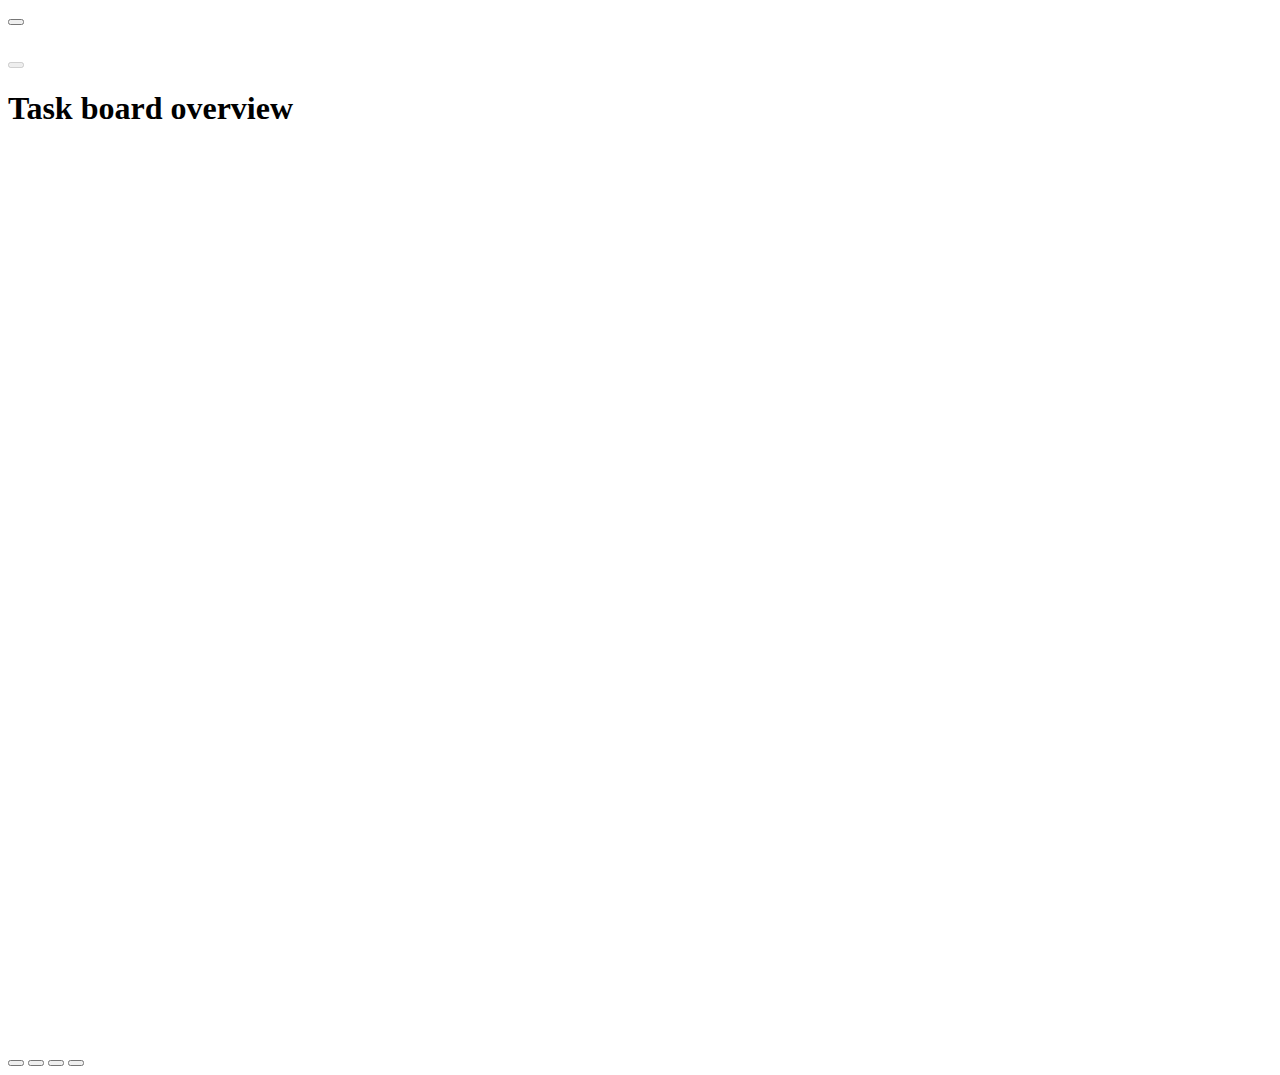
<file: TaskBoard/pages/overview/index.html>
﻿<!DOCTYPE html>
<html>
<head>
    <meta charset="utf-8" />
    <title>Task board overview</title>

    <!-- WinJS references -->
    <link href="//Microsoft.WinJS.1.0/css/ui-dark.css" rel="stylesheet" />
    <script src="//Microsoft.WinJS.1.0/js/base.js"></script>
    <script src="//Microsoft.WinJS.1.0/js/ui.js"></script>

    <link href="index.css" rel="stylesheet" />
    <script src="index.js"></script>
</head>
<body>
    <div class="headertemplate" data-win-control="WinJS.Binding.Template">
        <button class="group-header win-type-x-large win-type-interactive" data-win-bind="groupKey: key" role="link" tabindex="-1" type="button">
            <span class="group-title win-type-ellipsis" data-win-bind="textContent: key"></span>
            <span class="group-chevron"></span>
        </button>
    </div>
    <div class="itemtemplate" data-win-control="WinJS.Binding.Template">
        <div class="item">
            <div class="item-overlay">
                <h4 class="item-title" data-win-bind="textContent: title"></h4>
                <h6 class="item-subtitle win-type-ellipsis" data-win-bind="textContent: due bindingHelpers.friendlyDate"></h6>
            </div>
        </div>
    </div>
    <div class="index fragment">
        <header aria-label="Header content" role="banner">
            <button class="win-backbutton" aria-label="Back" disabled type="button"></button>
            <h1 class="titlearea win-type-ellipsis">
                <span class="pagetitle">Task board overview</span>
            </h1>
        </header>
        <section aria-label="Main content" role="main">
            <div class="list win-selectionstylefilled" aria-label="Tasks" data-win-control="WinJS.UI.ListView"></div>
        </section>
    </div>
    <div id="appbar" data-win-control="WinJS.UI.AppBar">
        <button id="addCommand" data-win-control="WinJS.UI.AppBarCommand"></button>
        <button id="deleteCommand" data-win-control="WinJS.UI.AppBarCommand" data-win-options="{section: 'selection'}"></button>
        <button id="completeCommand" data-win-control="WinJS.UI.AppBarCommand" data-win-options="{section: 'selection'}"></button>
        <button id="pinCommand" data-win-control="WinJS.UI.AppBarCommand" data-win-options="{section: 'selection'}"></button>
    </div>

</body>
</html>
</file>
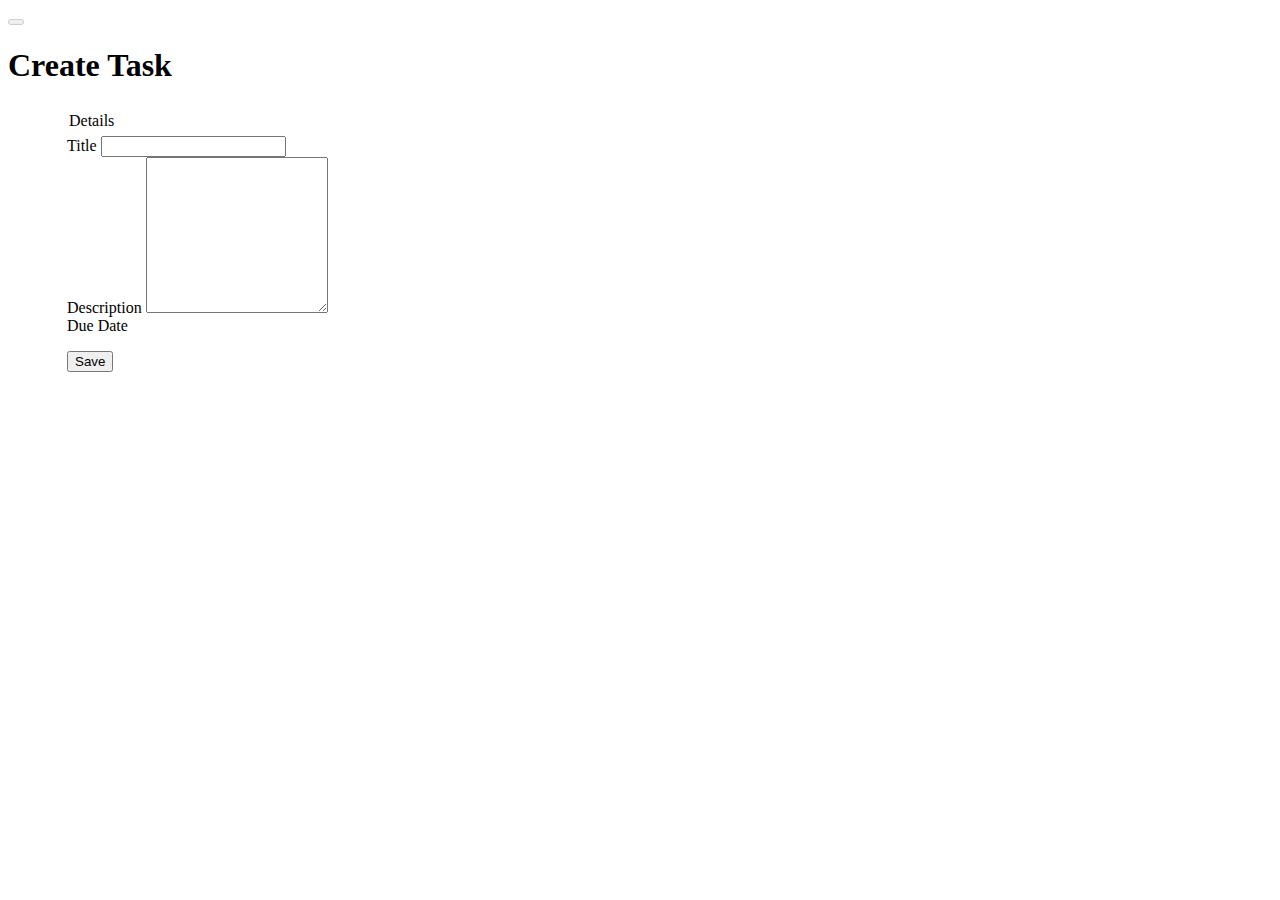
<file: TaskBoard/pages/create/create.html>
﻿<!DOCTYPE html>
<html>
<head>
    <meta charset="utf-8" />
    <title>index</title>

    <!-- WinJS references -->
    <link href="//Microsoft.WinJS.1.0/css/ui-dark.css" rel="stylesheet" />
    <script src="//Microsoft.WinJS.1.0/js/base.js"></script>
    <script src="//Microsoft.WinJS.1.0/js/ui.js"></script>

    <link href="create.css" rel="stylesheet" />
</head>
<body>
    <div class="create fragment">
        <header aria-label="Header content" role="banner">
            <button class="win-backbutton" aria-label="Back" disabled type="button"></button>
            <h1 class="titlearea win-type-ellipsis">
                <span class="pagetitle">Create Task</span>
            </h1>
        </header>
        <section aria-label="Main content" role="main">
            <form>
                <fieldset>
                    <legend>Details</legend>

                    <div>
                        <label for="title">Title</label>
                        <input type="text" value="" id="title" />
                    </div>
                    <div>
                        <label for="desc">Description</label>
                        <textarea name="desc" id="desc"></textarea>
                    </div>
                    <div>
                        <label for="due">Due Date</label>
                        <div id="due" data-win-control="WinJS.UI.DatePicker"></div>
                    </div>
                    <div>
                        <div id="completed" data-win-control="WinJS.UI.ToggleSwitch" data-win-options="{title: 'Completed', labelOff: 'Nope', labelOn: 'Yep'}"></div>
                    </div>
                </fieldset>
                <fieldset>
                    <div>
                        <button>Save</button>
                    </div>
                </fieldset>
            </form>
        </section>
    </div>
</body>
</html>
</file>
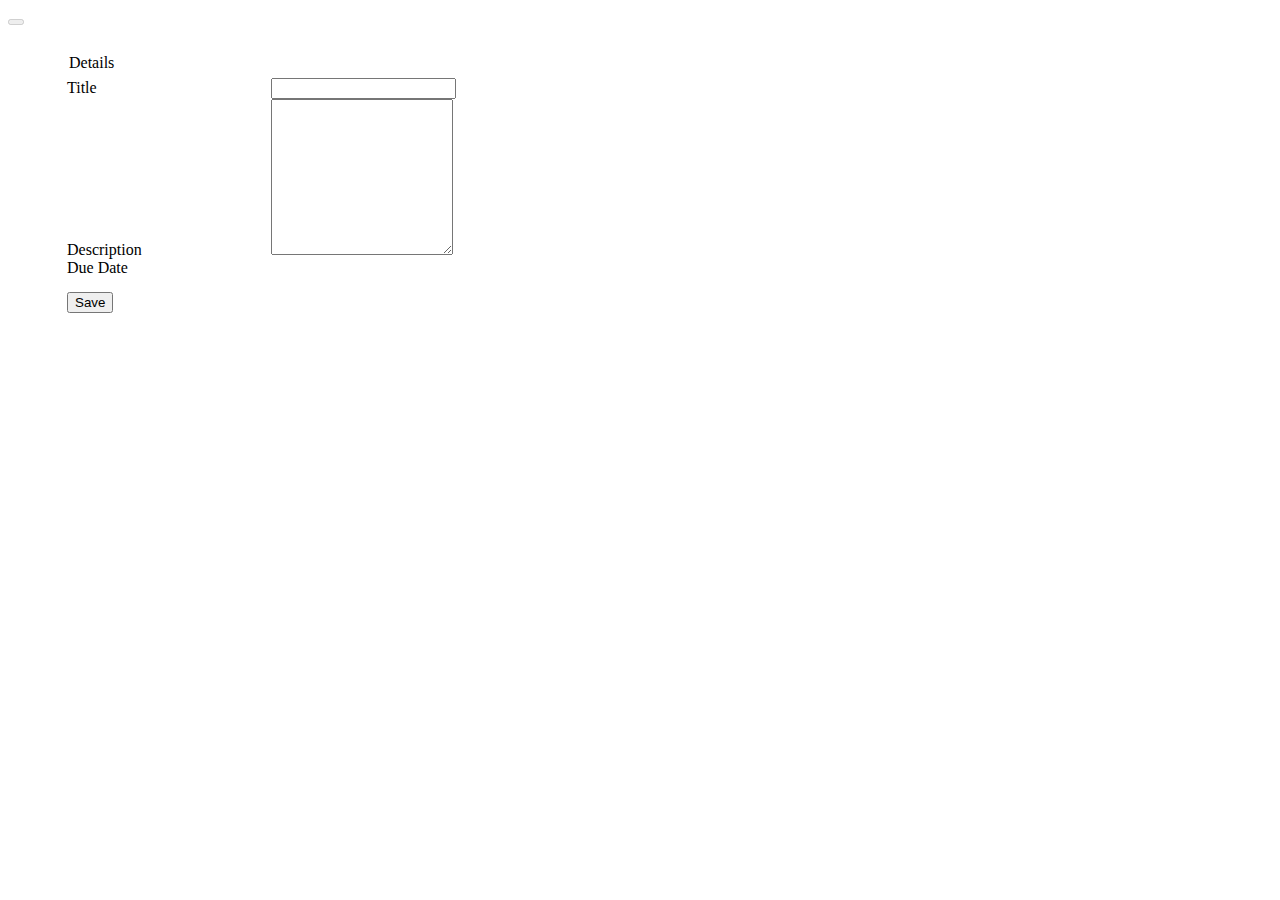
<file: TaskBoard/pages/item/item.html>
﻿<!DOCTYPE html>
<html>
<head>
    <meta charset="utf-8" />
    <title>item</title>

    <!-- WinJS references -->
    <link href="//Microsoft.WinJS.1.0/css/ui-dark.css" rel="stylesheet" />
    <script src="//Microsoft.WinJS.1.0/js/base.js"></script>
    <script src="//Microsoft.WinJS.1.0/js/ui.js"></script>

    <link href="item.css" rel="stylesheet" />
    <script src="item.js"></script>
</head>
<body>
    <div class="item fragment">
        <header aria-label="Header content" role="banner">
            <button class="win-backbutton" aria-label="Back" disabled type="button"></button>
            <h1 class="titlearea win-type-ellipsis">
                <span class="pagetitle" data-win-bind="innerHTML: title"></span>
            </h1>
        </header>
        <section aria-label="Main content" role="main">
            <form>
                <fieldset>
                    <legend>Details</legend>

                    <div>
                        <label for="title">Title</label>
                        <input type="text" value="" id="title" data-win-bind="value: title" />
                    </div>
                    <div>
                        <label for="desc">Description</label>
                        <textarea name="desc" id="desc" data-win-bind="value: description"></textarea>
                    </div>
                    <div>
                        <label for="due">Due Date</label>
                        <div id="due" data-win-control="WinJS.UI.DatePicker"></div>
                    </div>
                    <div>
                        <div id="completed" data-win-control="WinJS.UI.ToggleSwitch" data-win-options="{title: 'Completed', labelOff: 'Nope', labelOn: 'Yep'}"></div>
                    </div>
                </fieldset>
                <fieldset>
                    <div>
                        <button>Save</button>
                    </div>
                </fieldset>
            </form>
        </section>
    </div>
</body>
</html>
</file>
<file: TaskBoard/pages/overview/index.css>
﻿.index section[role=main] {
    -ms-grid-row: 1;
    -ms-grid-row-span: 2;
}

.index .list {
    height: 100%;
    min-height: 900px;
    position: relative;
    width: 100%;
    z-index: 0;
}

    /* This selector is used to prevent ui-dark/light.css from overwriting changes
       to .win-surface. */
    .index .list .win-horizontal.win-viewport .win-surface {
        margin-bottom: 60px;
        margin-left: 45px;
        margin-right: 115px;
        margin-top: 128px;
    }

    .index .list .win-groupheader {
        padding: 0;
    }

    /* Use grid and top level layout for truncation */
    .index .list .group-header {
        -ms-grid-columns: minmax(0, max-content) 7px max-content;
        -ms-grid-rows: max-content;
        display: -ms-inline-grid;
        line-height: 1.5;
    }

    /* Override default button styles */
    .index .list .group-header, .group-header:hover, .group-header:hover:active {
        background: transparent;
        border: 0;
        margin-bottom: 1px;
        margin-left: 5px;
        margin-right: 5px;
        margin-top: 1px;
        min-height: 0;
        padding: 0;
    }

        .index .list .group-header .group-title {
            display: inline-block;
        }

        .index .list .group-header .group-chevron {
            -ms-grid-column: 3;
            display: inline-block;
        }

            .index .list .group-header .group-chevron::before {
                content: "\E26B";
                font-family: 'Segoe UI Symbol';
            }

    .index .list .item {
        -ms-grid-columns: 1fr;
        -ms-grid-rows: 1fr 50px;
        display: -ms-grid;
        height: 100px;
        width: 250px;
    }

        .index .list .item .item-image {
            -ms-grid-row-span: 2;
        }

        .index .list .item .item-overlay {
            -ms-grid-row: 1;
            -ms-grid-rows: 1fr 21px;
            display: -ms-grid;
            padding: 6px 15px 2px 15px;
        }

            .index .list .item .item-overlay .item-title {
                -ms-grid-row: 1;
                overflow: hidden;
                width: 220px;
            }

            .index .list .item .item-overlay .item-subtitle {
                -ms-grid-row: 2;
                width: 220px;
            }

@media screen and (-ms-view-state: fullscreen-landscape), screen and (-ms-view-state: fullscreen-portrait), screen and (-ms-view-state: filled) {
    .index .list .item .item-overlay {
        background: rgba(0,0,0,0.65);
    }

        .index .list .item .item-overlay .item-title {
            color: rgba(255,255,255,0.87);
        }

        .index .list .item .item-overlay .item-subtitle {
            color: rgba(255,255,255,0.6);
        }
}

@media screen and (-ms-view-state: fullscreen-landscape) and (-ms-high-contrast), screen and (-ms-view-state: fullscreen-portrait) and (-ms-high-contrast), screen and (-ms-view-state: filled) and (-ms-high-contrast) {
    .index .list .item .item-overlay {
        color: WindowText;
    }
}

@media screen and (-ms-view-state: snapped) {
    .index section[role=main] {
        -ms-grid-row: 2;
        -ms-grid-row-span: 1;
    }

    .index .list .win-vertical.win-viewport .win-surface {
        margin-bottom: 30px;
        margin-top: 0;
    }

    .index .list .win-container {
        margin-bottom: 15px;
        margin-left: 13px;
        margin-right: 35px;
        padding: 7px;
    }

    .index .list .item {
        -ms-grid-columns: 60px 1fr;
        -ms-grid-rows: 1fr;
        display: -ms-grid;
        height: 60px;
        width: 272px;
    }

        .index .list .item .item-image {
            -ms-grid-column: 1;
            -ms-grid-row-span: 1;
            height: 60px;
            width: 60px;
        }

        .index .list .item .item-overlay {
            -ms-grid-column: 2;
            -ms-grid-row: 1;
            -ms-grid-row-align: stretch;
            background: transparent;
            display: inline-block;
            margin-left: 10px;
            padding: 0;
        }

            .index .list .item .item-overlay .item-title {
                margin-top: 4px;
                max-height: 40px;
                width: 202px;
            }

            .index .list .item .item-overlay .item-subtitle {
                opacity: 0.6;
                width: 202px;
            }
}

@media screen and (-ms-view-state: fullscreen-portrait) {
    .index .list .win-horizontal.win-viewport .win-surface {
        margin-left: 25px;
    }
}
</file>
<file: TaskBoard/pages/create/create.css>
﻿.create section[role=main] {
    -ms-grid-row: 2;
}

.create form {
    margin-bottom: 60px;
    margin-left: 45px;
    margin-right: 115px;
    margin-top: 28px;
}

    .create form fieldset {
        border: none;
    }

        .create form fieldset span {
            display: inline-block;
            width: 200px;
        }

.create textarea {
    height: 150px;
}
</file>
<file: TaskBoard/pages/item/item.css>
﻿.item form {
    margin-bottom: 60px;
    margin-left: 45px;
    margin-right: 115px;
    margin-top: 28px;
}

    .item form fieldset {
        border: none;
    }

        .item form fieldset label {
            display: inline-block;
            width: 200px;
        }

.item textarea {
    height: 150px;
}
</file>
